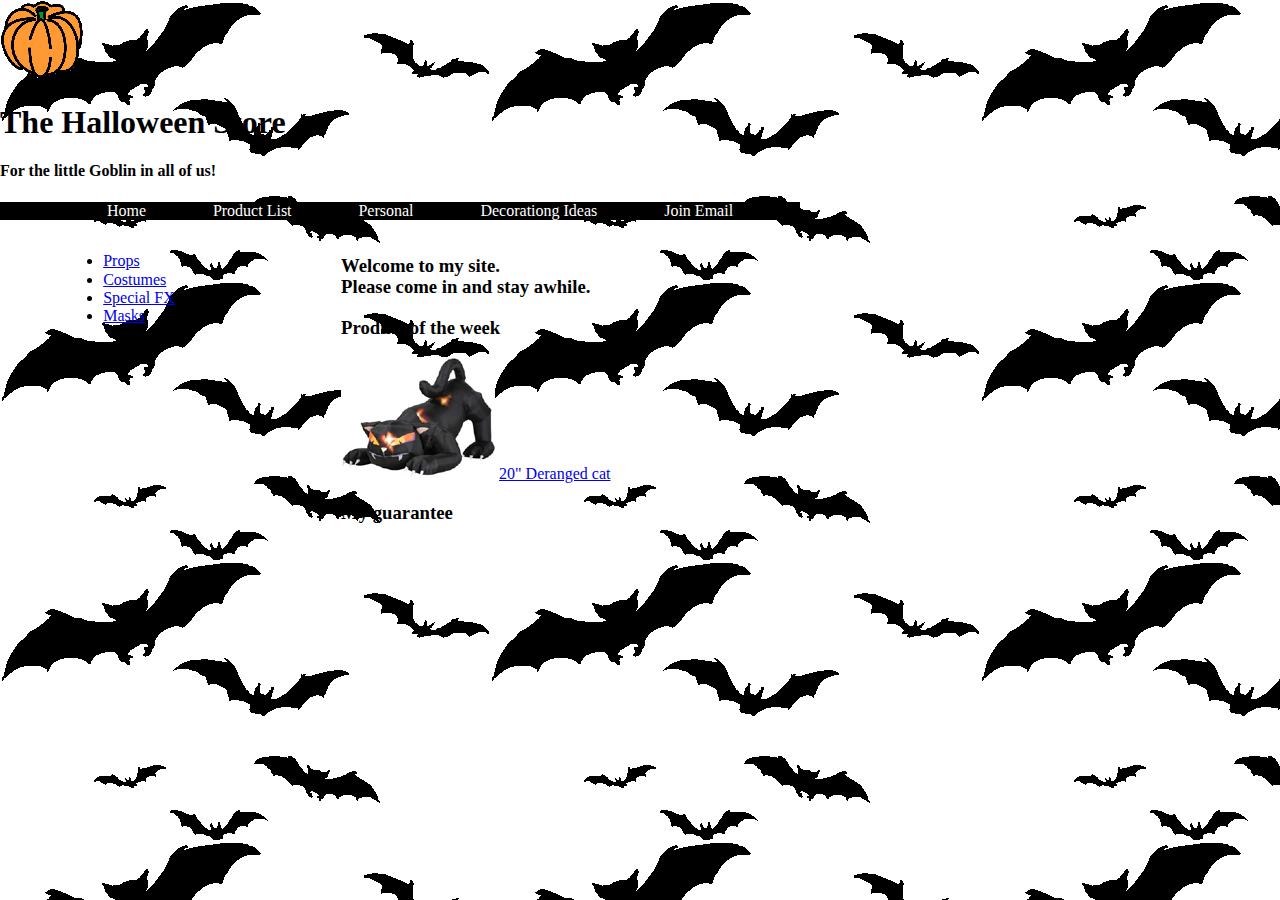
<file: index.html>
<!DOCTYPE html>
<html lang="en">
<head>
	<title>Halloween Store</title>
	<meta charset="utf-8">
	<meta name="viewport" content="width=device-width, initial-scale=1.0">
	<link rel="stylesheet" href="styles/normalize.css" type="text/css">
	<link rel="stylesheet" href="styles/main.css" type="text/css">
</head>
<body>
	<header>
		<img src="images/pumpkin.gif" alt="Pumpkin" width="85">
		<h1>The Halloween Store</h1>
		<h4>For the little Goblin in all of us!</h4>
	</header>
	<nav>
		<ul>
			<li><a href="index.html" class="active">Home</a></li>
			<li><a href="#">Product List</a></li>
			<li><a href="#">Personal</a></li>
			<li><a href="#">Decorationg Ideas</a></li>
			<li><a href="#">Join Email</a></li>
		</ul>
	</nav>
	<main>
		<aside>
			   <ul>
				   <li><a href="#">Props</a></li>
				   <li><a href="#">Costumes</a></li>
				   <li><a href="#">Special FX</a></li>
				   <li><a href="#">Masks</a></li>
			</ul>
		</aside>
		<section>
			<h3>Welcome to my site.<br>Please come in and stay awhile.</h3>
			<p></p>
			<p></p>
			<h3>Product of the week</h3>
			<a href="cat.html"><img src="images/cat1.jpg" alt="Deranged cat"></a>
			<a href="cat.html">20" Deranged cat</a>
			<h3>My guarantee</h3>
			<p></p>					
		</section>
		<footer>
			<script></script>

		</footer>
	</main>
</body>
</html>
</file>
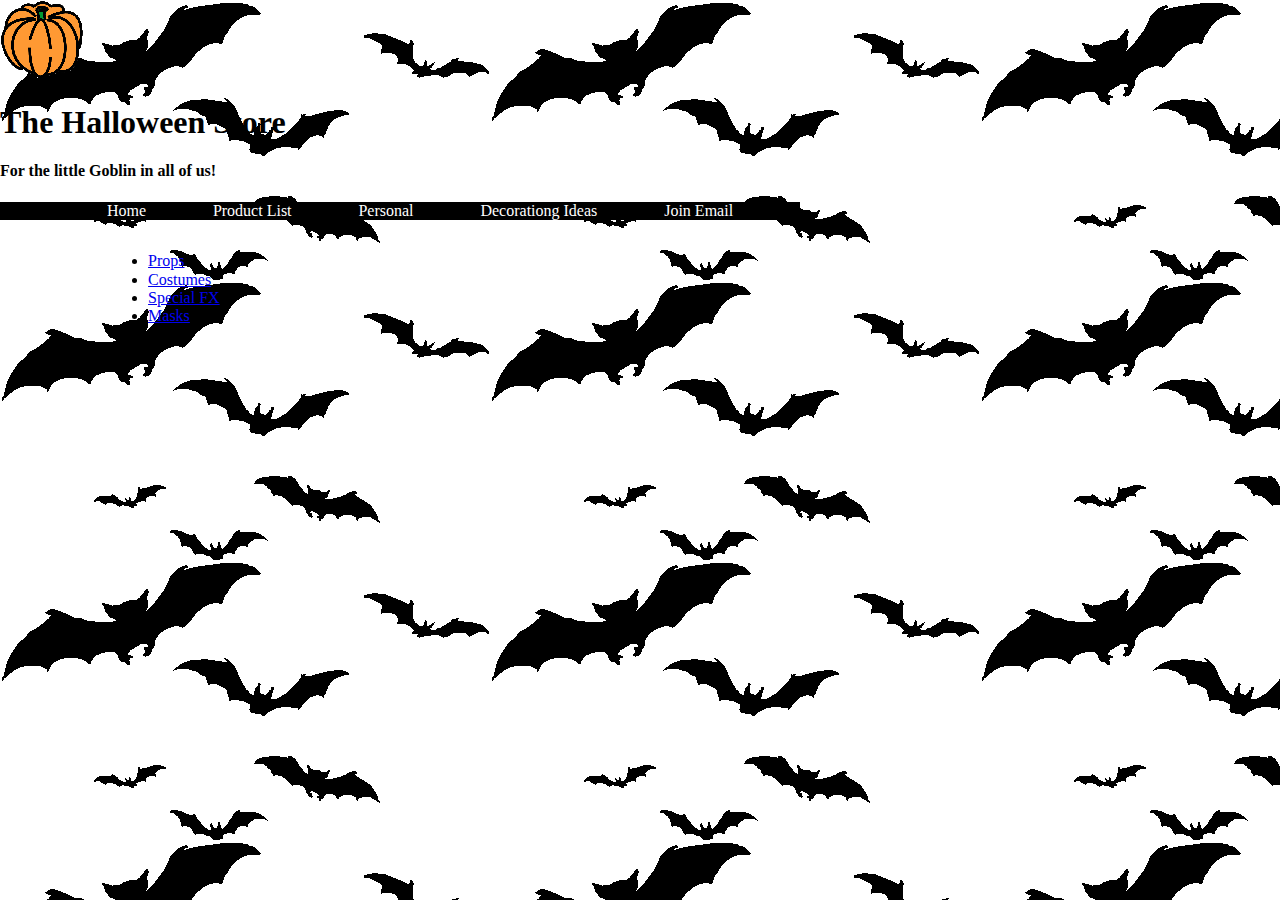
<file: special.html>
<!DOCTYPE html>
<html lang="en">
<head>
	<title>Halloween Store</title>
	<meta charset="utf-8">
	<meta name="viewport" content="width=device-width, initial-scale=1.0">
	<link rel="stylesheet" href="styles/normalize.css" type="text/css">
	<link rel="stylesheet" href="styles/main.css" type="text/css">
</head>
<body>
	<header>
		<img src="images/pumpkin.gif" alt="Pumpkin" width="85">
		<h1>The Halloween Store</h1>
		<h4>For the little Goblin in all of us!</h4>
	</header>
	<nav>
		<ul>
			<li><a href="index.html">Home</a></li>
			<li><a href="#">Product List</a></li>
			<li><a href="#">Personal</a></li>
			<li><a href="#">Decorationg Ideas</a></li>
			<li><a href="#">Join Email</a></li>
		</ul>
	</nav>
	<main>
		<aside>
			   <ul>
				   <li><a href="#">Props</a></li>
				   <li><a href="#">Costumes</a></li>
				   <li><a href="#">Special FX</a></li>
				   <li><a href="#">Masks</a></li>
			</ul>
		</aside>
		<section>
								
		</section>
		<footer>
            <script></script>

		</footer>
	</main>
</body>
</html>
</file>
<file: styles/main.css>
/* html root style */

html {
	background-image: url("../images/bats.gif");	
}

body {


    width: 800px;

}

/* style for main nav bar */
nav {

    background-color: black;
}

nav ul {
   display: flex;
   flex-direction: row;
   justify-content: space-evenly;
   list-style-type: none;
}

nav ul li a {

    color: white;
    text-decoration: none;
}

/* main element style  */
main {

    display: flex;
    flex-direction: row;
    justify-content: space-around;
}

/* sidebar content */

aside {

    margin-right: 40px;
}

/* media queries */

@media screen and (max-width: 800px){
    html {

        background-image: none;   
    }

    body {

        border: none;
        font-size: 0.5em;
    }
}
</file>
